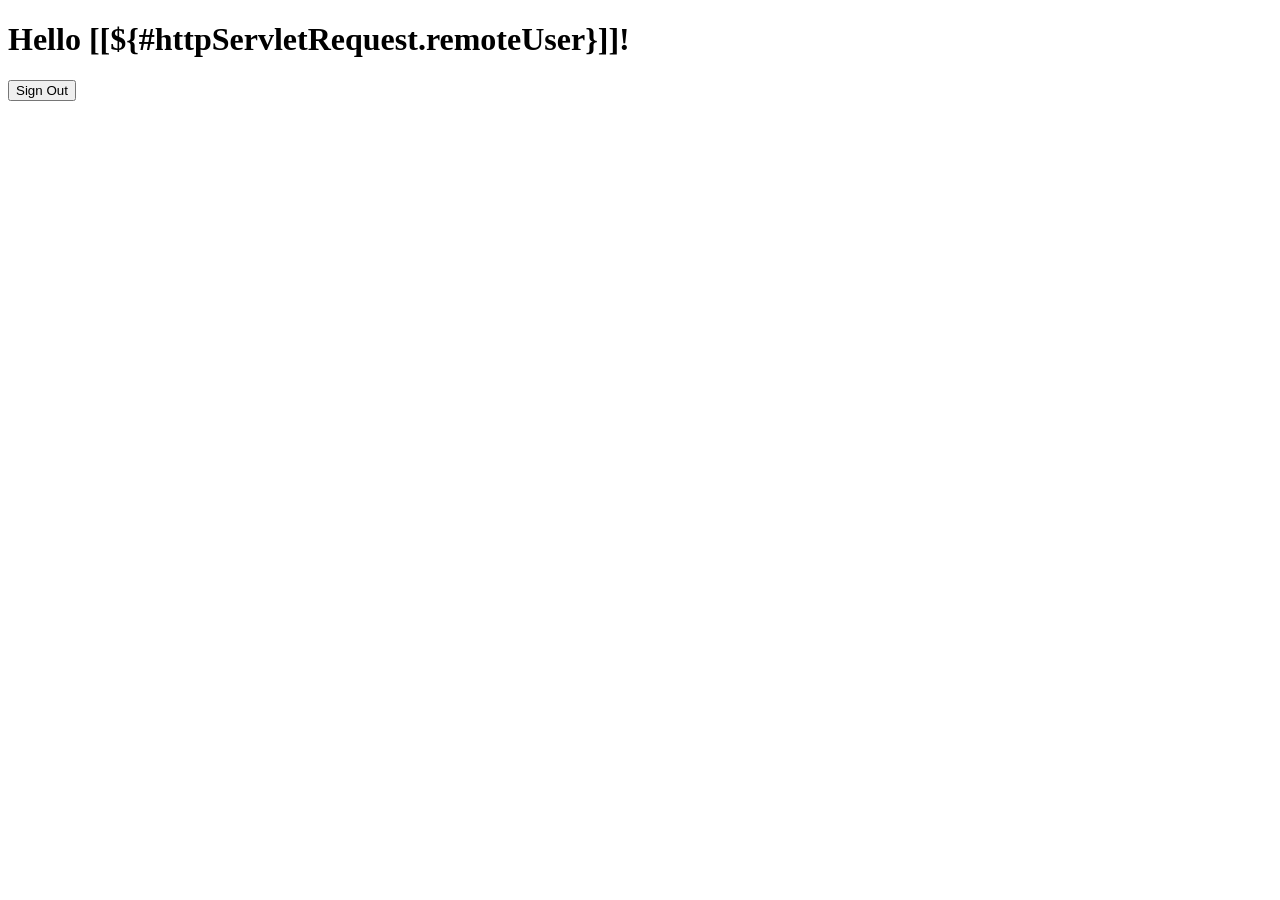
<file: bin/templates/hello.html>
<!DOCTYPE html>
<html xmlns="http://www.w3.org/1999/xhtml" xmlns:th="http://www.thymeleaf.org"
      xmlns:sec="http://www.thymeleaf.org/thymeleaf-extras-springsecurity3">
    <head>
        <title>Hello World!</title>
    </head>
    <body>
        <h1 th:inline="text">Hello [[${#httpServletRequest.remoteUser}]]!</h1>
        <form th:action="@{/logout}" method="post">
            <input type="submit" value="Sign Out"/>
        </form>
    </body>
</html>
</file>
